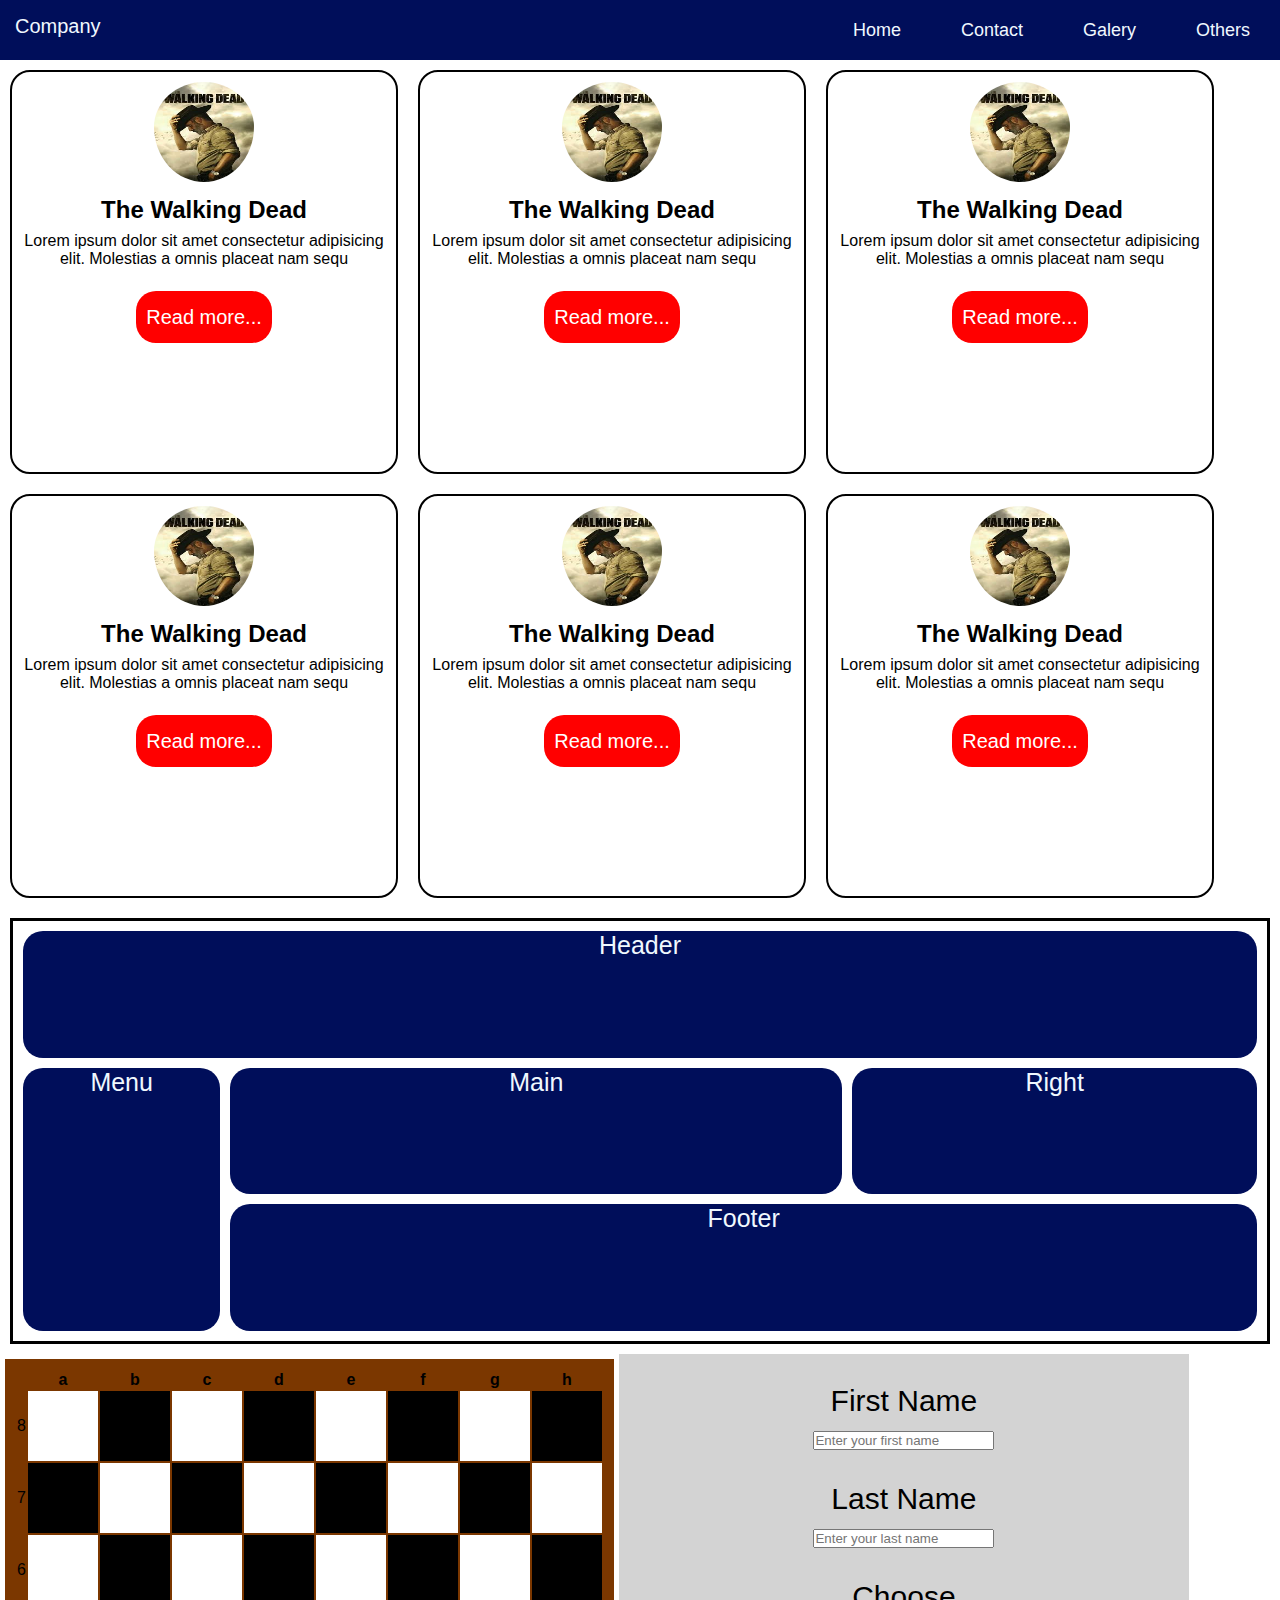
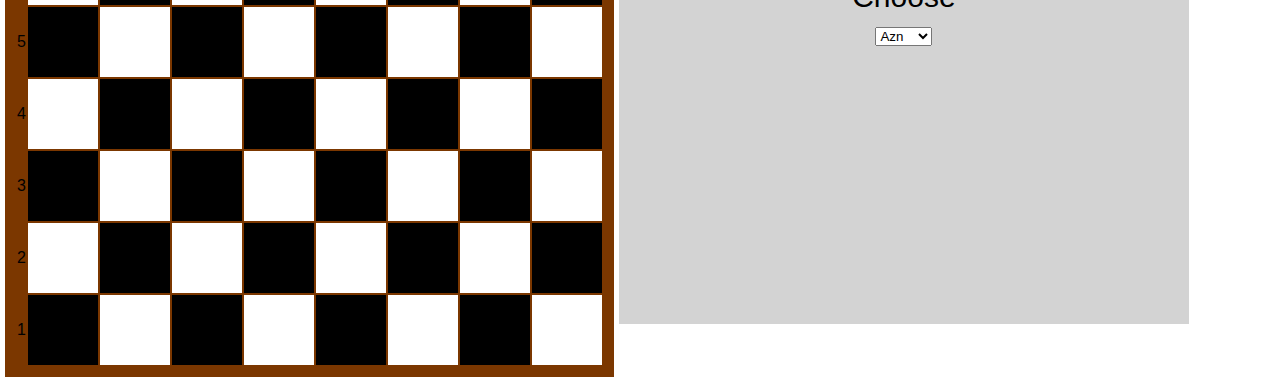
<file: index.htm>
<!DOCTYPE html>
<html lang="en">

<head>
    <meta charset="UTF-8">
    <meta name="viewport" content="width=device-width, initial-scale=1.0">
    <title>Document</title>
    <link rel="stylesheet" href="style.css">
</head>

<body>
    <div class="container">
        <p>Company</p>
        <ul>
            <li><a href="#">Home</a></li>
            <li><a href="#">Contact</a></li>
            <li><a href="#">Galery</a></li>
            <li><a href="#">Others</a></li>
        </ul>
    </div>

    <div class="card">
        <div>
            <img src="download.jpeg" alt="">
            <h2>The Walking Dead</h2>
            <p>Lorem ipsum dolor sit amet consectetur adipisicing elit. Molestias a omnis placeat nam sequ</p>
            <a href="#">Read more...</a>
        </div>
        <div>
            <img src="download.jpeg" alt="">
            <h2>The Walking Dead</h2>
            <p>Lorem ipsum dolor sit amet consectetur adipisicing elit. Molestias a omnis placeat nam sequ</p>
            <a href="#">Read more...</a>
        </div>
        <div>
            <img src="download.jpeg" alt="">
            <h2>The Walking Dead</h2>
            <p>Lorem ipsum dolor sit amet consectetur adipisicing elit. Molestias a omnis placeat nam sequ</p>
            <a href="#">Read more...</a>
        </div>
        <div>
            <img src="download.jpeg" alt="">
            <h2>The Walking Dead</h2>
            <p>Lorem ipsum dolor sit amet consectetur adipisicing elit. Molestias a omnis placeat nam sequ</p>
            <a href="#">Read more...</a>
        </div>
        <div>
            <img src="download.jpeg" alt="">
            <h2>The Walking Dead</h2>
            <p>Lorem ipsum dolor sit amet consectetur adipisicing elit. Molestias a omnis placeat nam sequ</p>
            <a href="#">Read more...</a>
        </div>
        <div>
            <img src="download.jpeg" alt="">
            <h2>The Walking Dead</h2>
            <p>Lorem ipsum dolor sit amet consectetur adipisicing elit. Molestias a omnis placeat nam sequ</p>
            <a href="#">Read more...</a>
        </div>
    </div>

    <div class="grid-container">
        <div class="header">Header</div>
        <div class="main">Main</div>
        <div class="menu">Menu</div>
        <div class="right">Right</div>
        <div class="footer">Footer</div>
    </div>


    <div class="chess">
        <table>
            <tr>
                <th></th>
                <th>a</th>
                <th>b</th>
                <th>c</th>
                <th>d</th>
                <th>e</th>
                <th>f</th>
                <th>g</th>
                <th>h</th>
            </tr>
            <tr>
                <td>8</td>
                <td class="white"></td>
                <td class="black"></td>
                <td class="white"></td>
                <td class="black"></td>
                <td class="white"></td>
                <td class="black"></td>
                <td class="white"></td>
                <td class="black"></td>
            </tr>
            <tr>
                <td>7</td>
                <td class="black"></td>
                <td class="white"></td>
                <td class="black"></td>
                <td class="white"></td>
                <td class="black"></td>
                <td class="white"></td>
                <td class="black"></td>
                <td class="white"></td>
            </tr>
            <tr>
                <td>6</td>
                <td class="white"></td>
                <td class="black"></td>
                <td class="white"></td>
                <td class="black"></td>
                <td class="white"></td>
                <td class="black"></td>
                <td class="white"></td>
                <td class="black"></td>
            </tr>
            <tr>
                <td>5</td>
                <td class="black"></td>
                <td class="white"></td>
                <td class="black"></td>
                <td class="white"></td>
                <td class="black"></td>
                <td class="white"></td>
                <td class="black"></td>
                <td class="white"></td>
            </tr>
            <tr>
                <td>4</td>
                <td class="white"></td>
                <td class="black"></td>
                <td class="white"></td>
                <td class="black"></td>
                <td class="white"></td>
                <td class="black"></td>
                <td class="white"></td>
                <td class="black"></td>
            </tr>
            <tr>
                <td>3</td>
                <td class="black"></td>
                <td class="white"></td>
                <td class="black"></td>
                <td class="white"></td>
                <td class="black"></td>
                <td class="white"></td>
                <td class="black"></td>
                <td class="white"></td>
            </tr>
            <tr>
                <td>2</td>
                <td class="white"></td>
                <td class="black"></td>
                <td class="white"></td>
                <td class="black"></td>
                <td class="white"></td>
                <td class="black"></td>
                <td class="white"></td>
                <td class="black"></td>
            </tr>
            <tr>
                <td>1</td>
                <td class="black"></td>
                <td class="white"></td>
                <td class="black"></td>
                <td class="white"></td>
                <td class="black"></td>
                <td class="white"></td>
                <td class="black"></td>
                <td class="white"></td>
            </tr>
        </table>

        <div class="register">
            <div class="first">
            <p>First Name</p>
            <input type="text" name="" id="" placeholder="Enter your first name"></div>
            <div class="last">
            <p>Last Name</p>
            <input type="text" name="" id="" placeholder="Enter your last name"></div>
            <div class="sel">
                <p>Choose</p>
                <select name="" id="">
                    <option value="">Azn</option>
                    <option value="">Tl</option>
                    <option value="">Dollar</option>
                </select>
            </div>
        </div>

    </div>
</body>

</html>
</file>
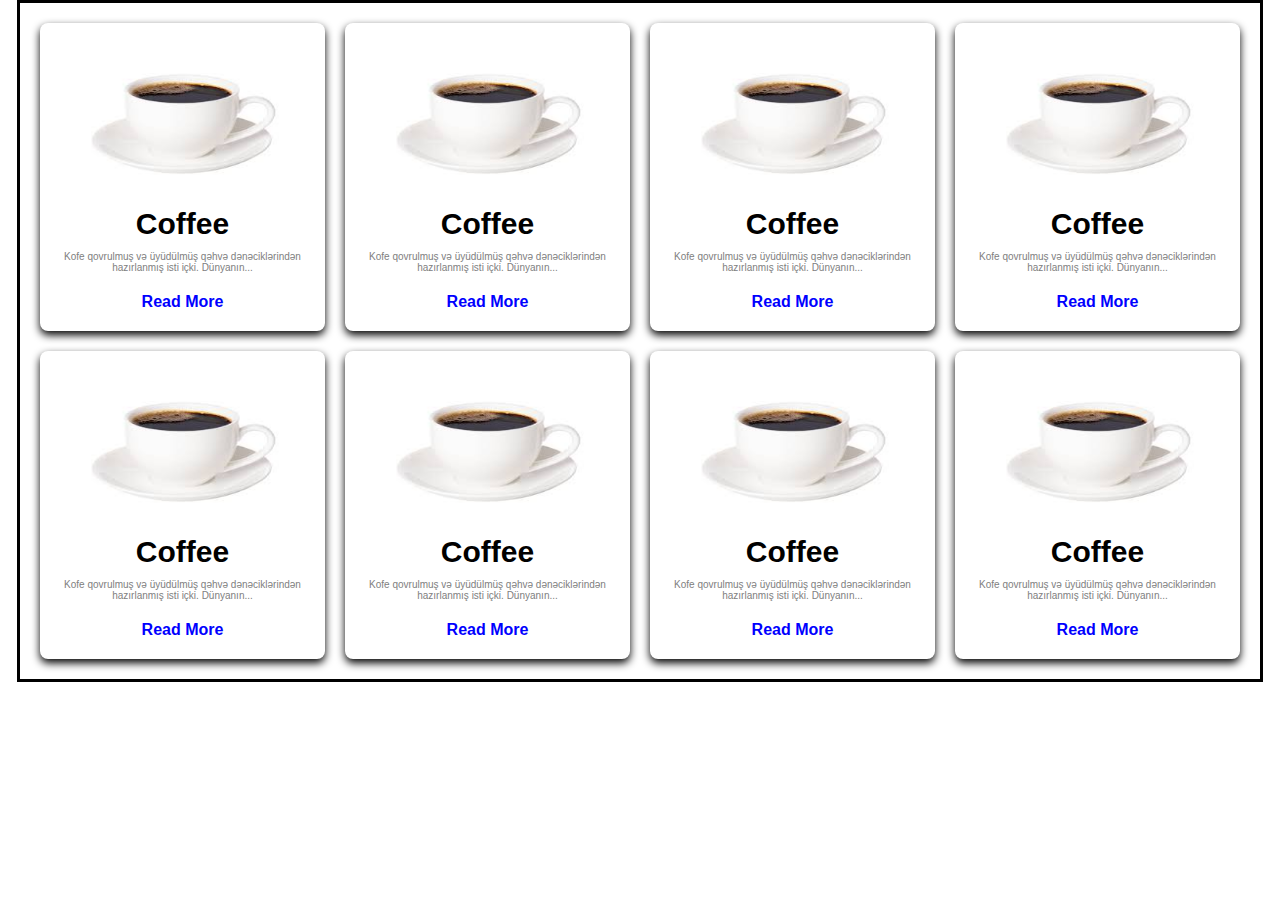
<file: index.html>
<!DOCTYPE html>
<html lang="tr">
<head>
    <meta charset="UTF-8">
    <meta name="viewport" content="width=device-width, initial-scale=1.0">
    <title>Kofe</title>
    <style>
        body {
            font-family: Arial, sans-serif;
            margin: 0;
            padding: 0;
            display: flex;
            justify-content: center;
            align-items: center;
        }
        
        .container {
            display: grid;
            border: 3px solid black;
            grid-template-columns: repeat(4, 1fr);
            gap: 20px;
            max-width: 1200px;
            width: 100%;
            padding: 20px;
        }
        
        .card {
            background-color: white;
            box-shadow: 0 4px 8px black;
            padding: 20px;
            border-radius: 8px;
            text-align: center;
        }

        .card img {
            width: 100%;
            height: 150px;
            border-radius: 4px;
        }
        
        .card h3 {
            font-size: 30px;
            margin: 10px 0;
        }
        
        .card p {
            font-size: 10px;
            color: grey;
        }
        
        .card a {
            display: inline-block;
            margin-top:10px;
            color:blue;
            text-decoration:none;
            font-weight: bold;
        }
        .card a:hover {
            text-decoration: underline;
            color: red;
        }
        

        @media (max-width: 600px) {
            .container {
                grid-template-columns: 1fr;
            }
        }
    </style>
</head>
<body>

    <div class="container">
        <div class="card">
            <img src="download.jpg" >
            <h3>Coffee</h3>
            <p>Kofe qovrulmuş və üyüdülmüş qəhvə dənəciklərindən hazırlanmış isti içki. Dünyanın...</p>
            <a href="read-more.htm">Read More</a>
        </div>
        
        <div class="card">
            <img src="download.jpg" >
            <h3>Coffee</h3>
            <p>Kofe qovrulmuş və üyüdülmüş qəhvə dənəciklərindən hazırlanmış isti içki. Dünyanın...</p>
            <a href="read-more.htm">Read More</a>
        </div>
        <div class="card">
            <img src="download.jpg" alt="Fotoğraf">
            <h3>Coffee</h3>
            <p>Kofe qovrulmuş və üyüdülmüş qəhvə dənəciklərindən hazırlanmış isti içki. Dünyanın...</p>
            <a href="read-more.htm">Read More</a>
        </div>
        <div class="card">
            <img src="download.jpg" alt="Fotoğraf">
            <h3>Coffee</h3>
            <p>Kofe qovrulmuş və üyüdülmüş qəhvə dənəciklərindən hazırlanmış isti içki. Dünyanın...</p>
            <a href="read-more.htm">Read More</a>
        </div>
        <div class="card">
            <img src="download.jpg" alt="Fotoğraf">
            <h3>Coffee</h3>
            <p>Kofe qovrulmuş və üyüdülmüş qəhvə dənəciklərindən hazırlanmış isti içki. Dünyanın...</p>
            <a href="read-more.htm">Read More</a>
        </div>
        <div class="card">
            <img src="download.jpg" alt="Fotoğraf">
            <h3>Coffee</h3>
            <p>Kofe qovrulmuş və üyüdülmüş qəhvə dənəciklərindən hazırlanmış isti içki. Dünyanın...</p>
            <a href="read-more.htm">Read More</a>
        </div>
        <div class="card">
            <img src="download.jpg" alt="Fotoğraf">
            <h3>Coffee</h3>
            <p>Kofe qovrulmuş və üyüdülmüş qəhvə dənəciklərindən hazırlanmış isti içki. Dünyanın...</p>
            <a href="read-more.htm">Read More</a>
        </div>
        <div class="card">
            <img src="download.jpg" alt="Fotoğraf">
            <h3>Coffee</h3>
            <p>Kofe qovrulmuş və üyüdülmüş qəhvə dənəciklərindən hazırlanmış isti içki. Dünyanın...</p>
            <a href="read-more.htm">Read More</a>
        </div>

    </div>

</body>
</html>
</file>
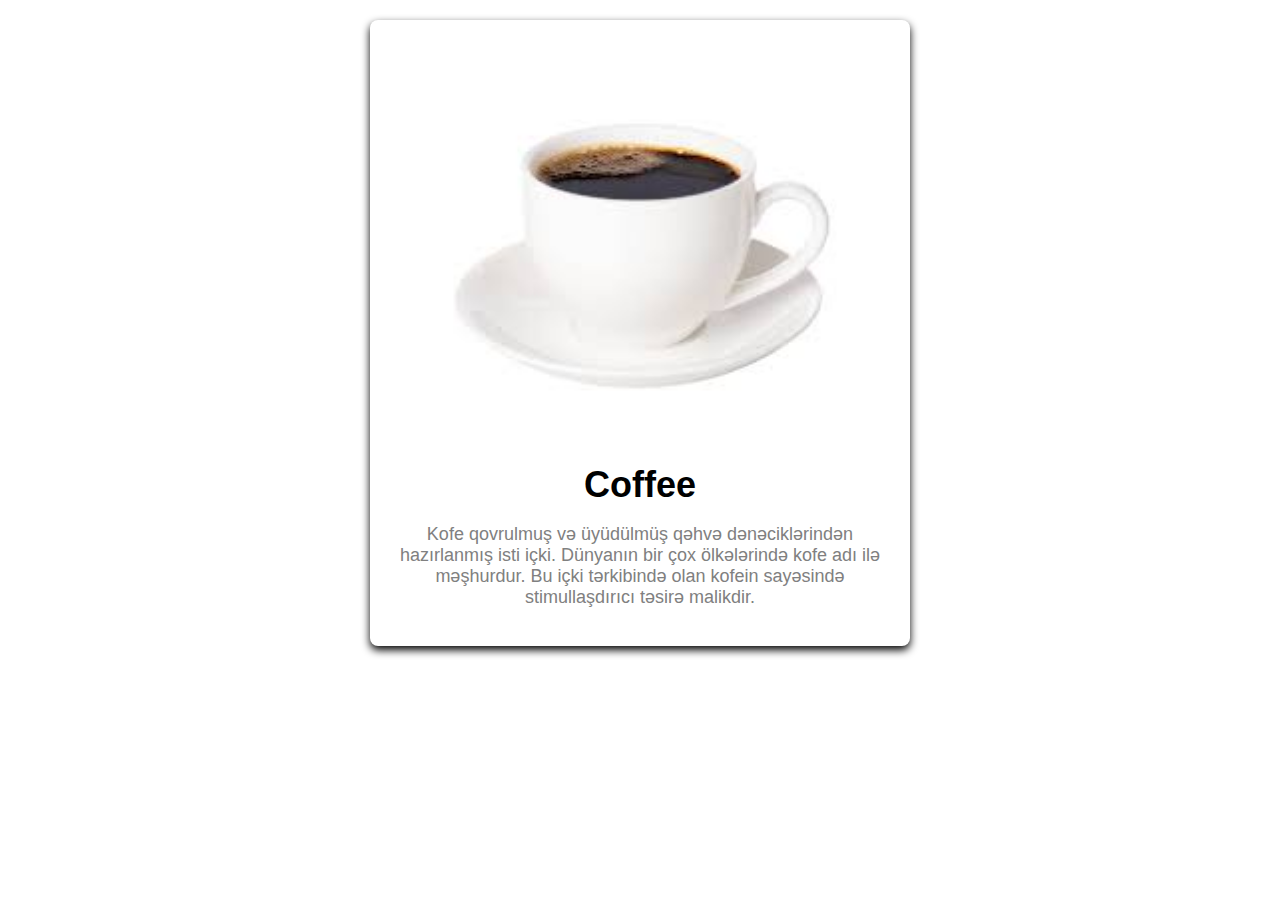
<file: read-more.htm>
<!DOCTYPE html>
<html lang="tr">
<head>
    <meta charset="UTF-8">
    <meta name="viewport" content="width=device-width, initial-scale=1.0">
    <title>Coffee</title>
    <style>
        body {
            font-family: Arial, sans-serif;
            margin: 0;
            padding: 20px;
            background-color: white;
            display: flex;
            justify-content: center;
            align-items: center;
            height: 100%;
        }

        .card {
            max-width: 500px;
            background-color: white;
            padding: 20px;
            border-radius: 8px;
            box-shadow: 0 4px 8px black;
            text-align: center;
        }

        .card img {
            width: 100%;
            border-radius: 8px;
        }

        .card h3 {
            font-size: 36px;
            margin: 20px 0 10px;
        }

        .card p {
            font-size: 18px;
            color: grey;
        }
    </style>
</head>
<body>
    <div class="card">
        <img src="download.jpg" alt="Coffee Image">
        <h3>Coffee</h3>
        <p>Kofe qovrulmuş və üyüdülmüş qəhvə dənəciklərindən hazırlanmış isti içki. Dünyanın bir çox ölkələrində kofe adı ilə məşhurdur. Bu içki tərkibində olan kofein sayəsində stimullaşdırıcı təsirə malikdir.</p>
    </div>
</body>
</html>
</file>
<file: style.css>
*{
    font-family: Arial, Helvetica, sans-serif;
    margin: 0;
    padding: 0;
}
.container{
    display: flex;
    flex-wrap: wrap;
    background-color: rgb(0, 14, 90);
    width: 100%;
    height: 60px;
}
.container p{
    font-size: 20px;
    padding: 15px;
    color: aliceblue;
    margin-right: auto;
}
.container ul{
    display: flex;
}
.container li{
    list-style: none;
    padding-top: 20px;
}
.container a{
    text-decoration: none;
    color: aliceblue;
    font-size: 18px;
    margin:10px;
    padding: 10px 20px;
}
.container a:hover{
    background-color: red;
    border-radius: 20px;
    transition: 0.3s ease;
}


.card{
    display: flex;
    flex-wrap: wrap;
}
.card div{
    border: 2px solid black;
    border-radius: 20px;
    width: 30%;
    height: 400px;
    margin: 10px;
    text-align: center;
}
.card img{
    width: 100px;
    height: 100px;
    border-radius: 50%;
    padding-top: 10px;
}
.card h2{
    padding-top: 10px;
}
.card p{
    padding: 8px;
    
}
.card a{
    position: relative;
    top:30px;
    text-decoration: none;
    color: white;
    background-color: red;
    border-radius: 20px;
    font-size: 20px;
    padding: 15px 10px;
    
}



.header{grid-area: h;}
.menu{grid-area: u;}
.main{grid-area: m;}
.right{grid-area: r;}
.footer{grid-area: f;}

.grid-container{
    display: grid;
    grid-template-columns: 1fr 1fr 1fr 1fr 1fr 1fr;
    grid-template-areas: "h h h h h h"
                         "u m m m r r"
                         "u f f f f f";
    border: 3px solid black;
    margin: 10px;
    padding: 10px;
    gap: 10px;
    height: 400px;
}
.grid-container div{
    border-radius: 20px;
    background-color: rgb(0, 14, 90);
    font-size: 25px;
    text-align: center;
    color: aliceblue;
}
.chess{
    display: flex;
}

table{
    border: 5px solid rgb(123, 55, 0);
    background-color:rgb(123, 55, 0) ;
    margin: 5px;
    padding: 5px;
}
.white{
    width: 70px;
    height: 70px;
    background-color: white;
}
.black{
    width: 70px;
    height: 70px;
    background-color: black;
}

.register{
    width: 570px;
    height: 570px;
    background-color: lightgray;
    text-align: center;
}
.register .first{
    padding-top: 30px;
    font-size: 30px;
}
.register .last{
    padding-top: 30px;
    font-size: 30px;
}
.register .sel{
    padding-top: 30px;
    font-size: 30px;
}


@media (max-width: 800px){
    .container{
        flex-direction: column;
        height: auto;
    }
    .container ul{
        flex-direction: column;
        text-align: center;
    }
    .card div{
        width: 45%;
    }
    .grid-container{
        grid-template-columns: 1fr;
        grid-template-areas: "h"
                             "u"
                             "m"
                             "r"
                             "f";
    }
    .chess{
        flex-direction: column;
    }

}
</file>
